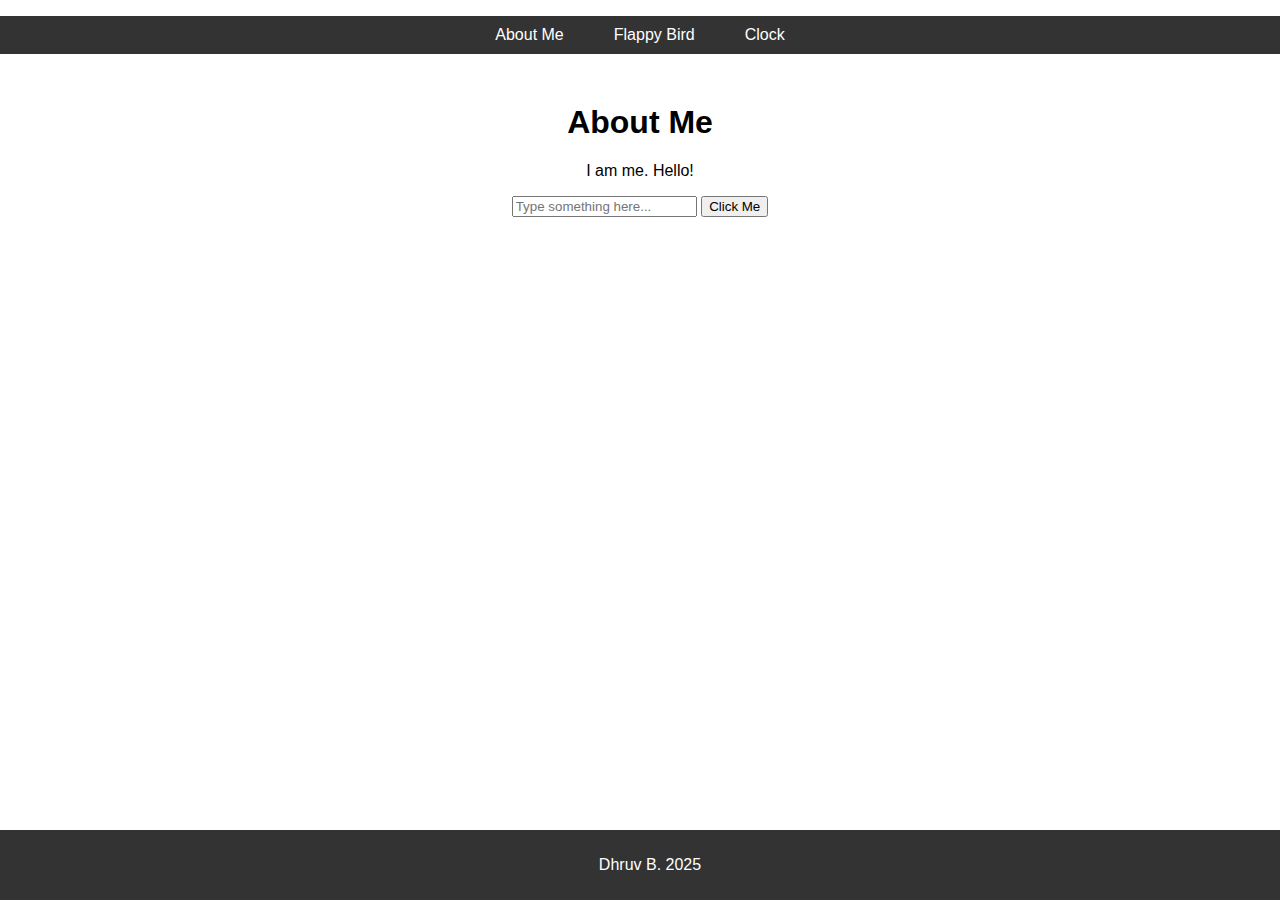
<file: index.html>
<!DOCTYPE html>
<html>
<head>
    <title>ECS Practice</title>
    <link rel="stylesheet" href="styles.css" />
    <link rel="icon" href="favicon.ico" type="image/x-icon" />
</head>
<body>
    <header>
        <nav>
            <ul>
                <li><a href="index.html">About Me</a></li>
                <li><a href="flappy.html">Flappy Bird</a></li>
                <li><a href="clock.html">Clock</a></li>
            </ul>
        </nav>
    </header>
    <main>
        <section class="about">
            <h1>About Me</h1>
            <p>I am me. Hello!</p>
            <input id="input" placeholder="Type something here...">
            <button id="btn">Click Me</button>
            <p id="output"></p>
        </section>
    </main>
    <footer>
        <p>Dhruv B. 2025</p>
    </footer>
    <script type="text/javascript" src="script.js" defer></script>
</body>
</html>
</file>
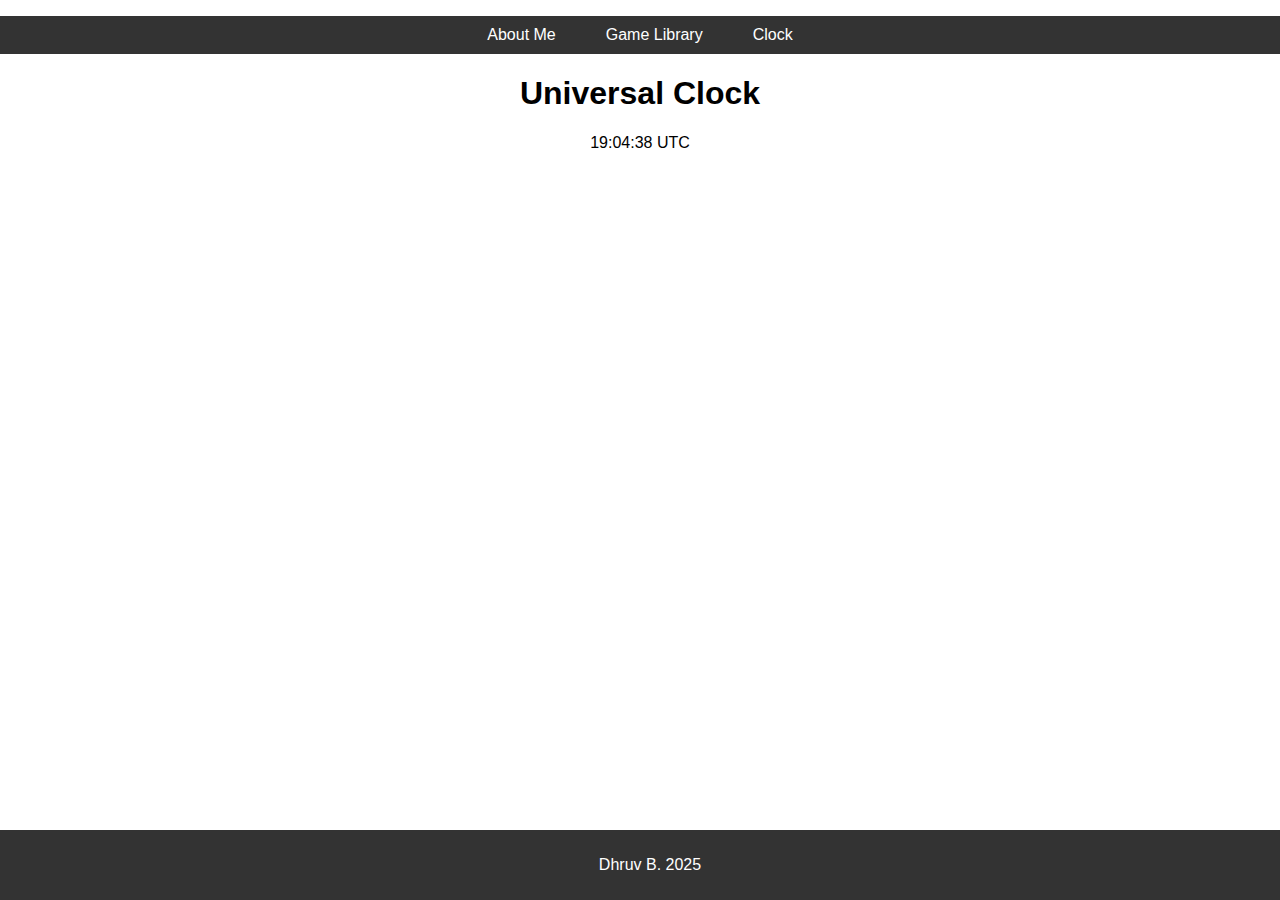
<file: clock.html>
<!DOCTYPE html>
<html>
<head>
    <title>Clock</title>
    <link rel="stylesheet" href="styles.css" />
    <script>
        function updateClock() {
            const now = new Date();
            const utcHours = now.getUTCHours().toString().padStart(2, '0');
            const utcMinutes = now.getUTCMinutes().toString().padStart(2, '0');
            const utcSeconds = now.getUTCSeconds().toString().padStart(2, '0');
            document.getElementById("clock").innerText = `${utcHours}:${utcMinutes}:${utcSeconds} UTC`;
        }
        setInterval(updateClock, 1000);
    </script>
</head>
<body onload="updateClock()">
    <header>
        <nav>
            <ul>
                <li><a href="index.html">About Me</a></li>
                <li><a href="https://astonishing-eggshell-hamster-787.vscodeedu.app">Game Library</a></li>
                <li><a href="clock.html">Clock</a></li>
            </ul>
        </nav>
    </header>
    <main>
        <h1>Universal Clock</h1>
        <p id="clock">Loading...</p>
    </main>
    <footer>
        <p>Dhruv B. 2025</p>
        
    </footer>
    <script type="text/javascript" src="script.js" defer></script>
</body>
</html>
</file>
<file: styles.css>
body {
    font-family: Arial, sans-serif;
    margin: 0;
    padding: 0;
    text-align: center;
}

nav ul {
    list-style-type: none;
    padding: 0;
    background: #333;
    display: flex;
    justify-content: center;
}

nav ul li {
    margin: 0 15px;
}

nav ul li a {
    color: white;
    text-decoration: none;
    padding: 10px;
    display: block;
}

.about {
    margin-top: 50px;
}

footer {
    position: fixed;
    bottom: 0;
    width: 100%;
    background: #333;
    color: white;
    text-align: center;
    padding: 10px;
}
</file>
